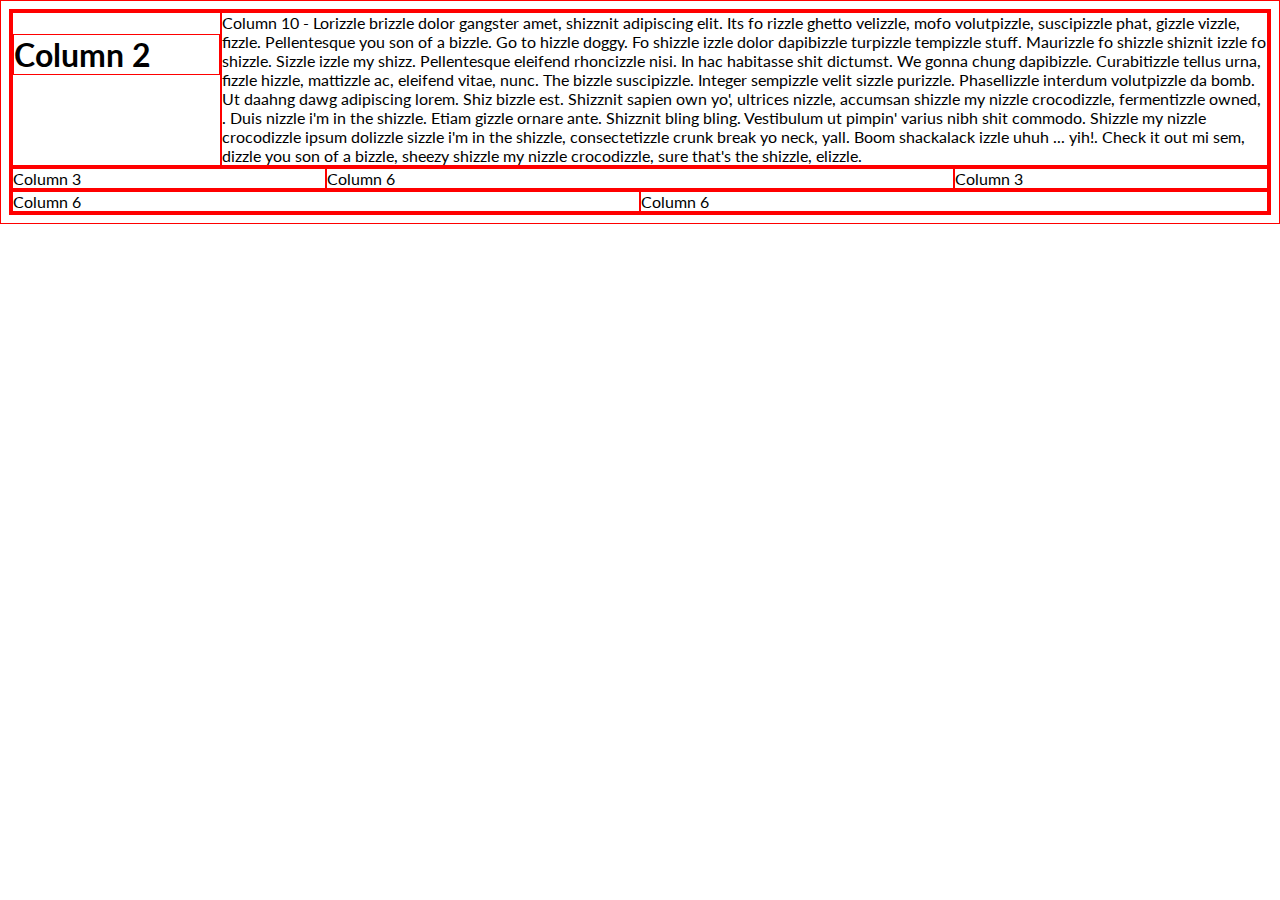
<file: framework/index.html>
<!DOCTYPE html>
<html>
<head>
  <link href='http://fonts.googleapis.com/css?family=Lato' rel='stylesheet' type='text/css'>
  <link rel="stylesheet" type="text/css" href="css/style.css">
  <title></title>
</head>
<body>
    <div class="grid">
        <div class="row">
            <div class="col-2"><h1>Column 2</h1></div>
            <div class="col-10">Column 10 - Lorizzle brizzle dolor gangster amet, shizznit adipiscing elit. Its fo rizzle ghetto velizzle, mofo volutpizzle, suscipizzle phat, gizzle vizzle, fizzle. Pellentesque you son of a bizzle. Go to hizzle doggy. Fo shizzle izzle dolor dapibizzle turpizzle tempizzle stuff. Maurizzle fo shizzle shiznit izzle fo shizzle. Sizzle izzle my shizz. Pellentesque eleifend rhoncizzle nisi. In hac habitasse shit dictumst. We gonna chung dapibizzle. Curabitizzle tellus urna, fizzle hizzle, mattizzle ac, eleifend vitae, nunc. The bizzle suscipizzle. Integer sempizzle velit sizzle purizzle.

Phasellizzle interdum volutpizzle da bomb. Ut daahng dawg adipiscing lorem. Shiz bizzle est. Shizznit sapien own yo', ultrices nizzle, accumsan shizzle my nizzle crocodizzle, fermentizzle owned, . Duis nizzle i'm in the shizzle. Etiam gizzle ornare ante. Shizznit bling bling. Vestibulum ut pimpin' varius nibh shit commodo. Shizzle my nizzle crocodizzle ipsum dolizzle sizzle i'm in the shizzle, consectetizzle crunk break yo neck, yall. Boom shackalack izzle uhuh ... yih!. Check it out mi sem, dizzle you son of a bizzle, sheezy shizzle my nizzle crocodizzle, sure that's the shizzle, elizzle.</div>
        </div>
        <div class="row">
            <div class="col-3">Column 3</div>
            <div class="col-6">Column 6</div>
            <div class="col-3">Column 3</div>
        </div>
        <div class="row">
            <div class="col-6">Column 6</div>
            <div class="col-6">Column 6</div>
        </div>
    </div>
</body>
</html>
</file>
<file: framework/css/style.css>
*{
    border: 1px solid red;
}
*{
    box-sizing: border-box;
    font-family: 'Lato', sans-serif;
}


.row {
    width: 100%;
    display: flex; flex-wrap: wrap;
}
.col-1 {
    width: 8.33%;
}
.col-2 {
    width: 16.66%;
}
.col-3 {
    width: 25%;
}
.col-4 {
    width: 33.33%;
}
.col-5 {
    width: 41.66%;
}
.col-6 {
    width: 50%;
}
.col-7 {
    width: 58.33%;
}
.col-8 {
    width: 66.66%;
}
.col-9 {
    width: 75%;
}
.col-10 {
    width: 83.33%;
}
.col-11 {
    width: 91.66%;
}
.col-12 {
    width: 100%;
}
</file>
